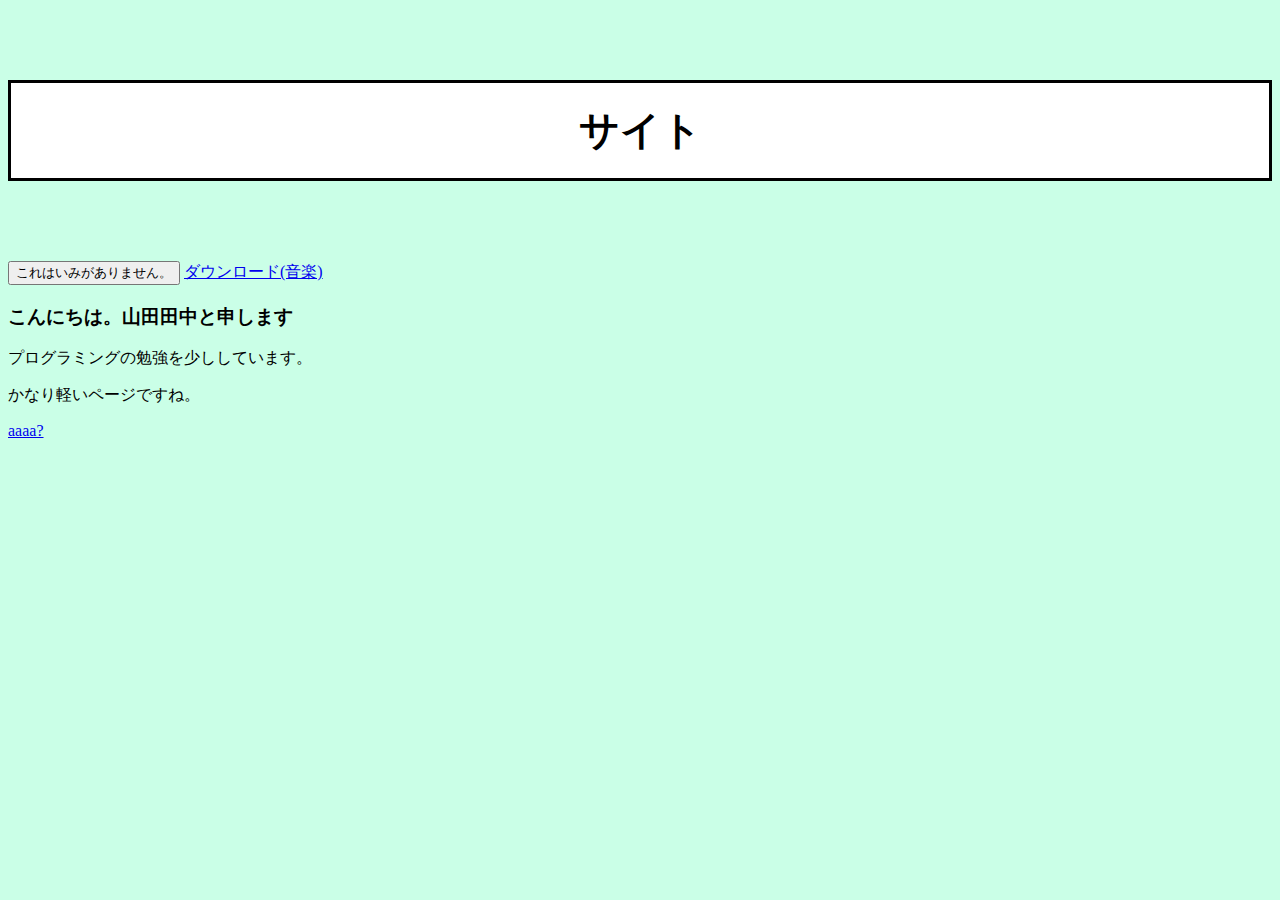
<file: www/index.html>
<!DOCTYPE HTML>
<html>
<head>
    <meta charset="utf-8">
    <meta name="viewport" content="width=device-width, initial-scale=1, maximum-scale=1, user-scalable=no">
    <meta http-equiv="Content-Security-Policy" content="default-src * data: gap: content: https://ssl.gstatic.com; style-src * 'unsafe-inline'; script-src * 'unsafe-inline' 'unsafe-eval'">
    <script src="components/loader.js"></script>
    <link rel="stylesheet" href="components/loader.css">
    <link rel="stylesheet" href="css/style.css">
    <script>
    </script>
</head>
<body>
</body>
</html>
<h1 id="page-title" style="text-align:center">サイト</h1>
<button>これはいみがありません。</button>
<a href="Music_aoringo.wav" download="Music_aoringo.wav">ダウンロード(音楽)</a>

<h3>こんにちは。山田田中と申します</h3>
<p>プログラミングの勉強を少ししています。</p>
<p>かなり軽いページですね。</p>
<a href="diary1.html">aaaa?</a>
</file>
<file: www/components/loader.css>
/**
 * This is an auto-generated code by Monaca JS/CSS Components.
 * Please do not edit by hand.
 */

/*** <GENERATED> ***/
</file>
<file: www/css/style.css>
body {
  background-color: #CAFFE7; 
}
#page-title{
    background-color: white;
    font-size: 40px;
}
#page-title {
    padding: 0.5em 1em;
    margin: 2em 0;
    font-weight: bold;
    border: solid 3px #000000;
}
#page-title p {
    margin: 0; 
    padding: 0;
}
</file>
